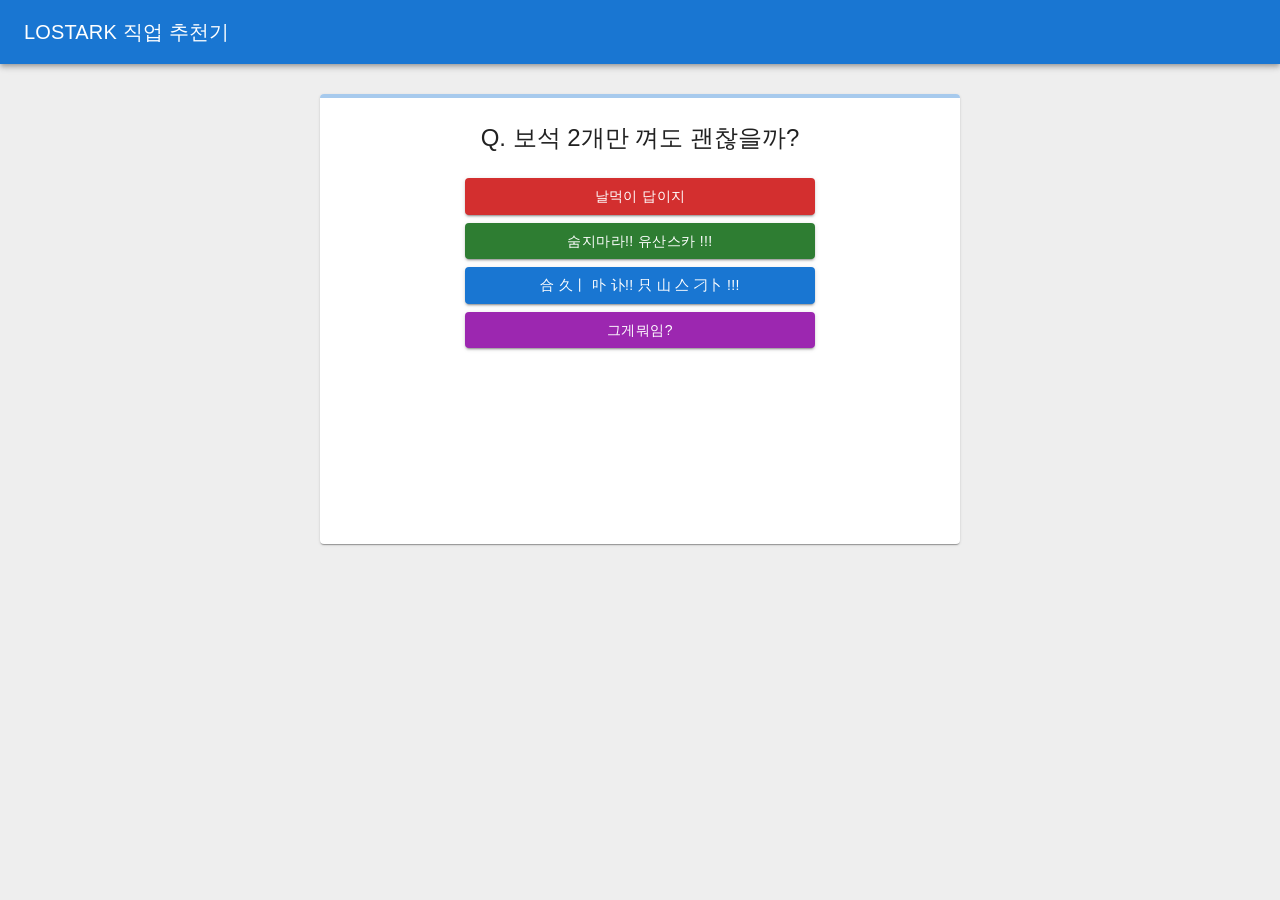
<file: lostark/index.html>
<!doctype html><html lang="en"><head><meta charset="utf-8"/><link rel="icon" href="./favicon.ico"/><meta name="viewport" content="width=device-width,initial-scale=1"/><meta name="theme-color" content="#000000"/><meta name="description" content="Web site created using create-react-app"/><link rel="apple-touch-icon" href="./logo192.png"/><link rel="manifest" href="./manifest.json"/><title>React App</title><script defer="defer" src="./static/js/main.ccb39e75.js"></script><link href="./static/css/main.67a01f95.css" rel="stylesheet"></head><body><noscript>You need to enable JavaScript to run this app.</noscript><div id="root"></div></body></html>
</file>
<file: lostark/static/css/main.67a01f95.css>
body{-webkit-font-smoothing:antialiased;-moz-osx-font-smoothing:grayscale;font-family:-apple-system,BlinkMacSystemFont,Segoe UI,Roboto,Oxygen,Ubuntu,Cantarell,Fira Sans,Droid Sans,Helvetica Neue,sans-serif;margin:0}code{font-family:source-code-pro,Menlo,Monaco,Consolas,Courier New,monospace}#root{height:100vh;width:100vw}#root,.App{background-color:#eee}.App{text-align:center}.App-logo{height:40vmin;pointer-events:none}@media (prefers-reduced-motion:no-preference){.App-logo{-webkit-animation:App-logo-spin 20s linear infinite;animation:App-logo-spin 20s linear infinite}}.App-header{align-items:center;background-color:#282c34;color:#fff;display:flex;flex-direction:column;font-size:calc(10px + 2vmin);justify-content:center;min-height:100vh}.App-link{color:#61dafb}@-webkit-keyframes App-logo-spin{0%{-webkit-transform:rotate(0deg);transform:rotate(0deg)}to{-webkit-transform:rotate(1turn);transform:rotate(1turn)}}@keyframes App-logo-spin{0%{-webkit-transform:rotate(0deg);transform:rotate(0deg)}to{-webkit-transform:rotate(1turn);transform:rotate(1turn)}}
</file>
